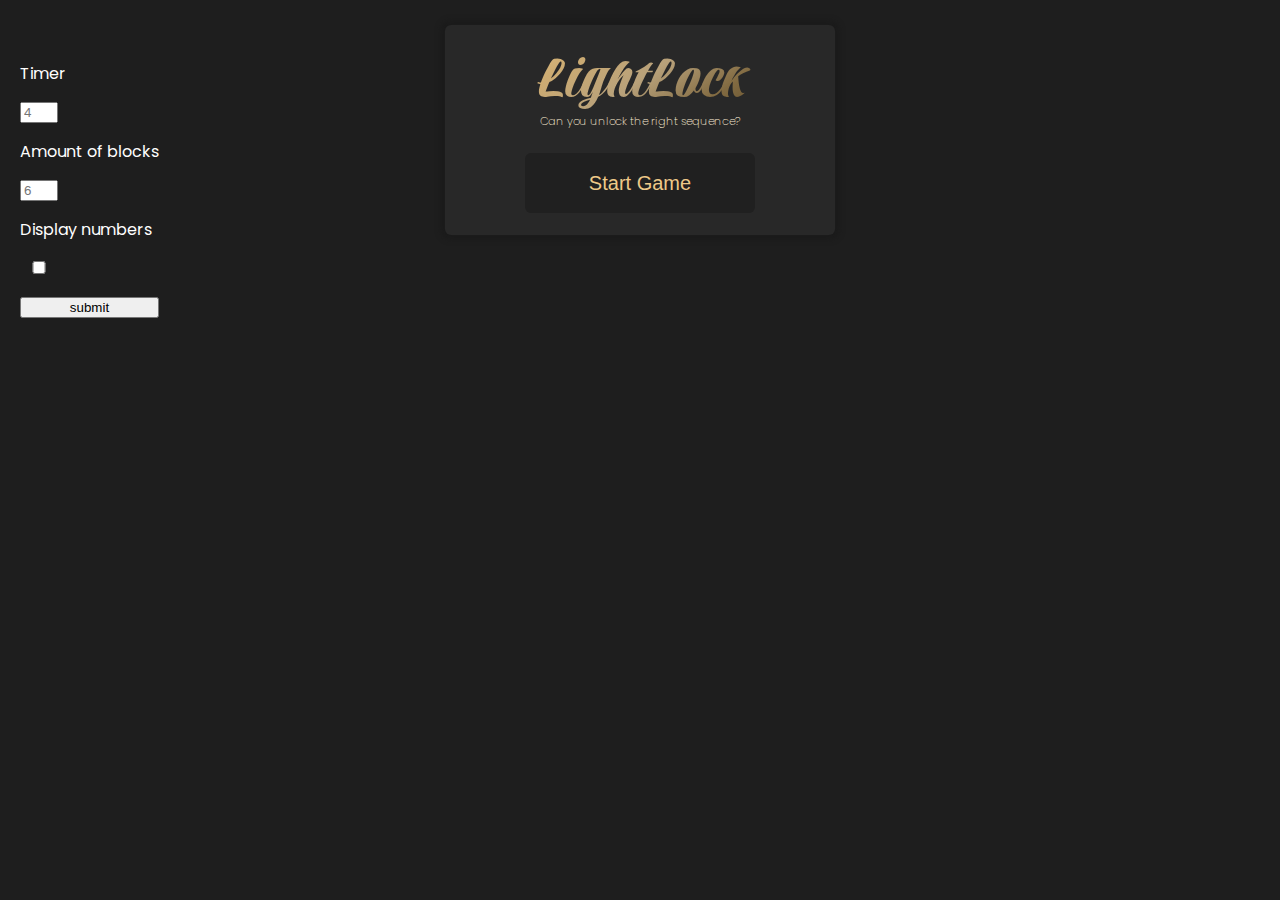
<file: index.html>
<!DOCTYPE html>
<html lang="en">
<head>
    <meta charset="UTF-8">
    <meta name="viewport" content="width=device-width, initial-scale=1.0">
    <link rel="stylesheet" href="style.css">
    <script src="https://cdnjs.cloudflare.com/ajax/libs/jquery/3.7.1/jquery.min.js" integrity="sha512-v2CJ7UaYy4JwqLDIrZUI/4hqeoQieOmAZNXBeQyjo21dadnwR+8ZaIJVT8EE2iyI61OV8e6M8PP2/4hpQINQ/g==" crossorigin="anonymous" referrerpolicy="no-referrer"></script>
    <script src="script.js"></script>
    <title>LightLock</title>
</head>
<body>
    <div class="container" id="container">

        <div class="logo">
            <h1 class="golden-text">LightLock</h1>
            <p>Can you unlock the right sequence?</p>
        </div>

        <button class="start-btn btn-style" id="start-btn">Start Game</button>
        
        <div class="game-layout" id="game-layout">

            <div class="score-container">
                <p id="score"></p>
            </div>

            <div class="game-container">

                <div class="progress-bar" id="progress"></div>

                <div class="block-game" id="block-game"></div>

                <div class="block-win" id="block-win">
                    <h1 class="golden-text">Correct!</h1>
                    <button class="next-btn btn-style" id="next-btn">Next Stage</button>
                </div>

                <div class="block-lose" id="block-lose">
                    <h1 class="golden-text">Wrong!</h1>
                    <p id="lose-text">"If forgetting was a sport, you'd be a champion!"</p>
                    <button class="tryagain-btn btn-style" id="tryagain-btn">Try Again!</button>
                </div>

            </div>

            <div class="btn-container">
                <button class="confirm-btn btn-style btn-non-selectable" id="confirm-btn">Light Locked</button>
            </div>

        </div>
    </div>

    <div class="debug-wrap">
        <p>Timer</p>
        <input type="text" placeholder="4" id="debugtimer">
        <p>Amount of blocks</p>
        <input type="text" placeholder="6" id="debugaob">
        <p>Display numbers</p>
        <input type="checkbox" id="debugdn">
        <button id="debugs">submit</button>
    </div>
    
</body>
</html>
</file>
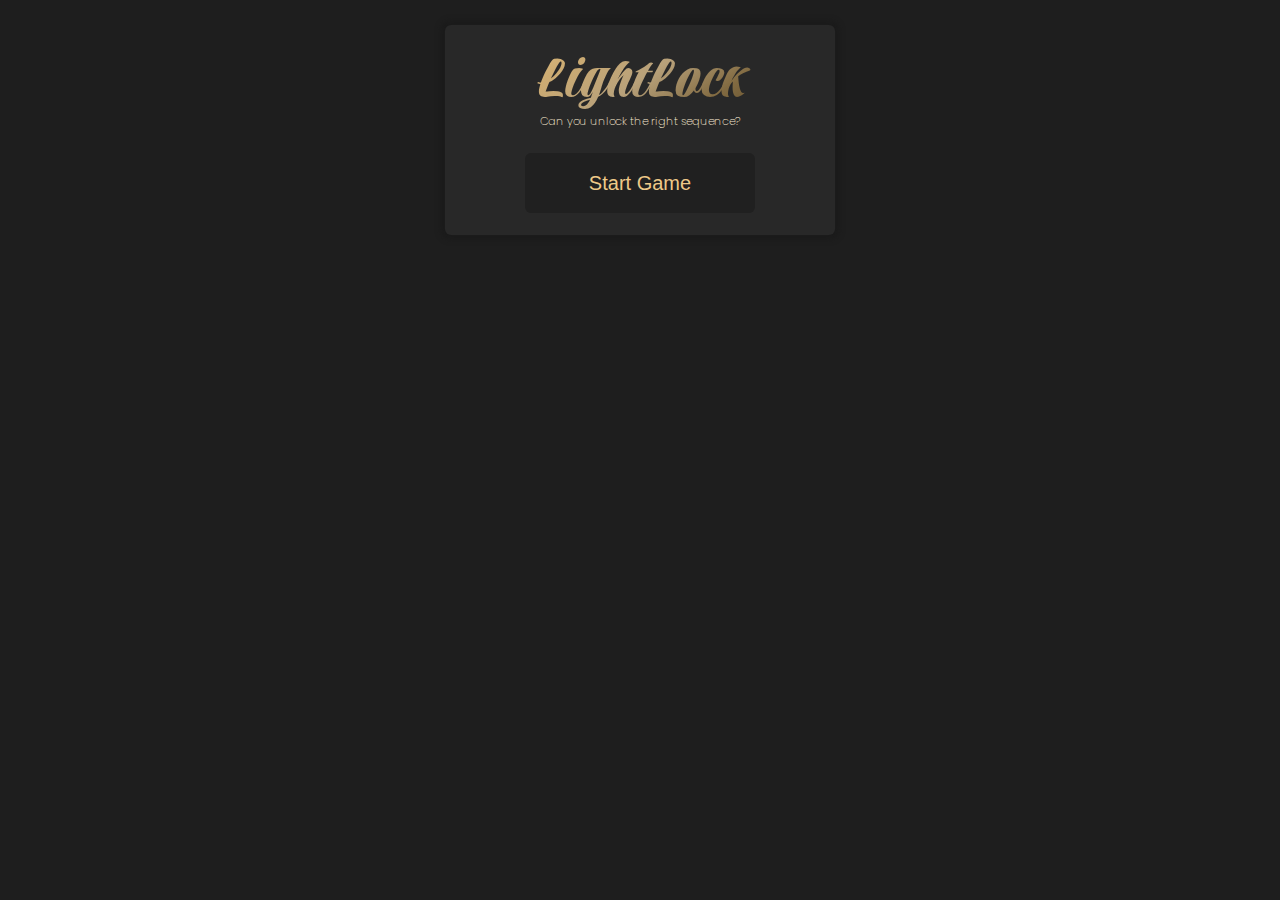
<file: html.html>
<!DOCTYPE html>
<html lang="en">
<head>
    <meta charset="UTF-8">
    <meta name="viewport" content="width=device-width, initial-scale=1.0">
    <link rel="stylesheet" href="style.css">
    <script src="https://cdnjs.cloudflare.com/ajax/libs/jquery/3.7.1/jquery.min.js" integrity="sha512-v2CJ7UaYy4JwqLDIrZUI/4hqeoQieOmAZNXBeQyjo21dadnwR+8ZaIJVT8EE2iyI61OV8e6M8PP2/4hpQINQ/g==" crossorigin="anonymous" referrerpolicy="no-referrer"></script>
    <script src="script.js"></script>
    <title>LightLock</title>
</head>
<body>
    <div class="container" id="container">

        <div class="logo">
            <h1 class="golden-text">LightLock</h1>
            <p>Can you unlock the right sequence?</p>
        </div>

        <button class="start-btn btn-style" id="start-btn">Start Game</button>
        
        <div class="game-layout" id="game-layout">

            <div class="score-container">
                <p id="score"></p>
            </div>

            <div class="game-container">

                <div class="progress-bar" id="progress"></div>

                <div class="block-game" id="block-game"></div>

                <div class="block-win" id="block-win">
                    <h1 class="golden-text">Correct!</h1>
                    <button class="next-btn btn-style" id="next-btn">Next Stage</button>
                </div>

                <div class="block-lose" id="block-lose">
                    <h1 class="golden-text">Wrong!</h1>
                    <p id="lose-text">"If forgetting was a sport, you'd be a champion!"</p>
                    <button class="tryagain-btn btn-style" id="tryagain-btn">Try Again!</button>
                </div>

            </div>

            <div class="btn-container">
                <button class="confirm-btn btn-style btn-non-selectable" id="confirm-btn">Light Locked</button>
            </div>

        </div>
    </div>
</body>
</html>
</file>
<file: style.css>
/* Fonts - Poppins, Praise */
@import url('https://fonts.googleapis.com/css2?family=Poppins:ital,wght@0,100;0,200;0,300;0,400;0,500;0,600;0,700;0,800;0,900;1,100;1,200;1,300;1,400;1,500;1,600;1,700;1,800;1,900&display=swap');
@import url('https://fonts.googleapis.com/css2?family=Praise&display=swap');

/* Varibles */
:root {
    --Golden-Gradiant: linear-gradient(145deg, rgba(238,201,136,1) 0%, rgba(204,171,114,1) 25%, rgba(184,161,122,1) 50%, rgba(129,106,65,1) 75%, rgba(88,70,39,1) 100%);
    --Solid-Gold: #EEC988;
    --Gray-Dark: #202020;
    --Gray-Light: #282828;
    --inactive: rgb(127, 127, 127);
    --win-color: #526F2B;
    --lose-color: #703737;
}

/* Body Settings*/
body {
    box-sizing: border-box;
    margin: 0;
    padding: 25px 0 0 0;
    background-color: #1E1E1E;
    font-family: 'poppins';
}

/* Full Container */
.container {
    position: absolute;
    display: flex;
    flex-direction: column;
    align-items: center;
    gap: 23px;
    left: 50%;
    translate: -50%;
    background-color: var(--Gray-Light);
    border-radius: 6px;
    box-shadow: 0 0 5px 5px rgb(27, 27, 27);
    height: 210px; /* 210 - 844 */
    width: 390px;
    overflow: hidden;
}

/* Logo */
.logo {
    text-align: center;
}

.logo h1 {
    margin: 23px 0 0 0;
    font-family: 'praise';
    font-weight: 400;
    font-style: normal;
    font-size: 4rem;
    line-height: 65px;
    width: 300px;
}

.logo p {
    margin: 0;
    font-size: 0.7rem;
    font-weight: 200;
    color: #F9EBD2;
    user-select: none;
}

/* Start button */
.start-btn {
    background-color: var(--Gray-Dark);
    font-size: 1.25rem;
    height: 60px;
    width: 230px;
    z-index: 1;

    /* display: none; */
}

/* Game Layout */
.game-layout {
    position: absolute;
    display: flex;
    flex-direction: column;
    align-items: center;
    gap: 23px;
    top: 135px;
    width: 100%;
    opacity: 0;
    
}

/* Level container */
.score-container {
    display: flex;
    justify-content: center;
    align-items: center;
    background-color: var(--Gray-Dark);
    height: 46px;
    width: 100%;
}

.score-container p {
    font-size: 1.25rem;
    color: var(--Solid-Gold);
    user-select: none;
}

/* Game container */
.game-container {
    display: flex;
    justify-content: center;
    align-items: center;
    background-color: var(--Gray-Dark);
    height: 390px;
    width: 100%;
}

/* progress bar */
.game-container .progress-bar {
    position: absolute;
    top: 66px;
    left: 0;
    height: 3px;
    background-color: var(--Solid-Gold);

    /* width: 75%; */
}

/* Game container - Game */
.game-container .block-game {
    display: flex;
    flex-wrap: wrap;
    gap: 4px;
    height: 344px;
    width: 344px;

    opacity: 0;
    display: none;
}

.game-container .block-game .block-style {
    background-color: var(--Gray-Light);
    display: flex;
    justify-content: center;
    align-items: center;
    border-radius: 4px;
    font-size: 1.5rem;
    height: 54px;
    width: 54px;

    content: "";
}

/* Game container - Win screen */
.game-container .block-win {
    display: flex;
    flex-direction: column;
    justify-content: center;
    align-items: center;
    text-align: center;
    width: 100%;
    height: 100%;
    box-sizing: border-box;

    opacity: 0;
    display: none;
    border: solid 2px var(--win-color);
}

.game-container .block-win h1 {
    margin: 0 0 10px 0;
    font-family: 'praise';
    font-weight: 400;
    font-style: normal;
    font-size: 4rem;
    width: 200px;
}

.game-container .block-win .next-btn {
    background-color: var(--Gray-Light);
    font-size: 1.25rem;
    height: 60px;
    width: 230px;
}

/* Game container - Lose screen */
.game-container .block-lose {
    display: flex;
    flex-direction: column;
    justify-content: center;
    align-items: center;
    gap: 30px;
    text-align: center;
    width: 100%;
    height: 100%;
    box-sizing: border-box;

    opacity: 0;
    display: none;
    border: solid 2px var(--lose-color);
}

.game-container .block-lose h1 {
    margin: 0;
    font-family: 'praise';
    font-weight: 400;
    font-style: normal;
    font-size: 4rem;
    width: 200px;
}

.game-container .block-lose p {
    margin: 0;
    color: white;
    font-style: italic;
    width: 230px;
}

.game-container .block-lose .tryagain-btn {
    background-color: var(--Gray-Light);
    font-size: 1.25rem;
    height: 60px;
    width: 230px;
}

/* Botton container */
.btn-container {
    display: flex;
    justify-content: center;
    align-items: center;
    background-color: var(--Gray-Dark);;
    height: 100px;
    width: 100%;
}

.btn-container .confirm-btn {
    background-color: var(--Gray-Light);
    font-size: 1.25rem;
    height: 60px;
    width: 344px;
}

/* Extras */
.golden-text {
    background: var(--Golden-Gradiant);
    -webkit-background-clip: text;
    -webkit-text-fill-color: transparent;
    user-select: none;
}

.btn-style {
    color: var(--Solid-Gold);
    border: 0;
    border-radius: 6px;
    color: var(--Solid-Gold);
    cursor: pointer;
    user-select: none;
}

.btn-non-selectable {
    pointer-events: none;
    color: var(--inactive);
}

/* Effects (Hover - Active) */
.btn-style:hover {
    box-sizing: border-box;
    border: solid 2px var(--Solid-Gold);
}

.btn-style-active,
.btn-style:active {
    background: var(--Golden-Gradiant);
    color: var(--Gray-Light);
    border: 0;
    user-select: none;
}

/* Debug */
.debug-wrap {
    position: absolute;
    display: flex;
    flex-direction: column;
    color: white;
    padding: 20px;
}

.debug-wrap input {
    width: 30px;
}

.debug-wrap button {
    margin-top: 20px;
}
</file>
